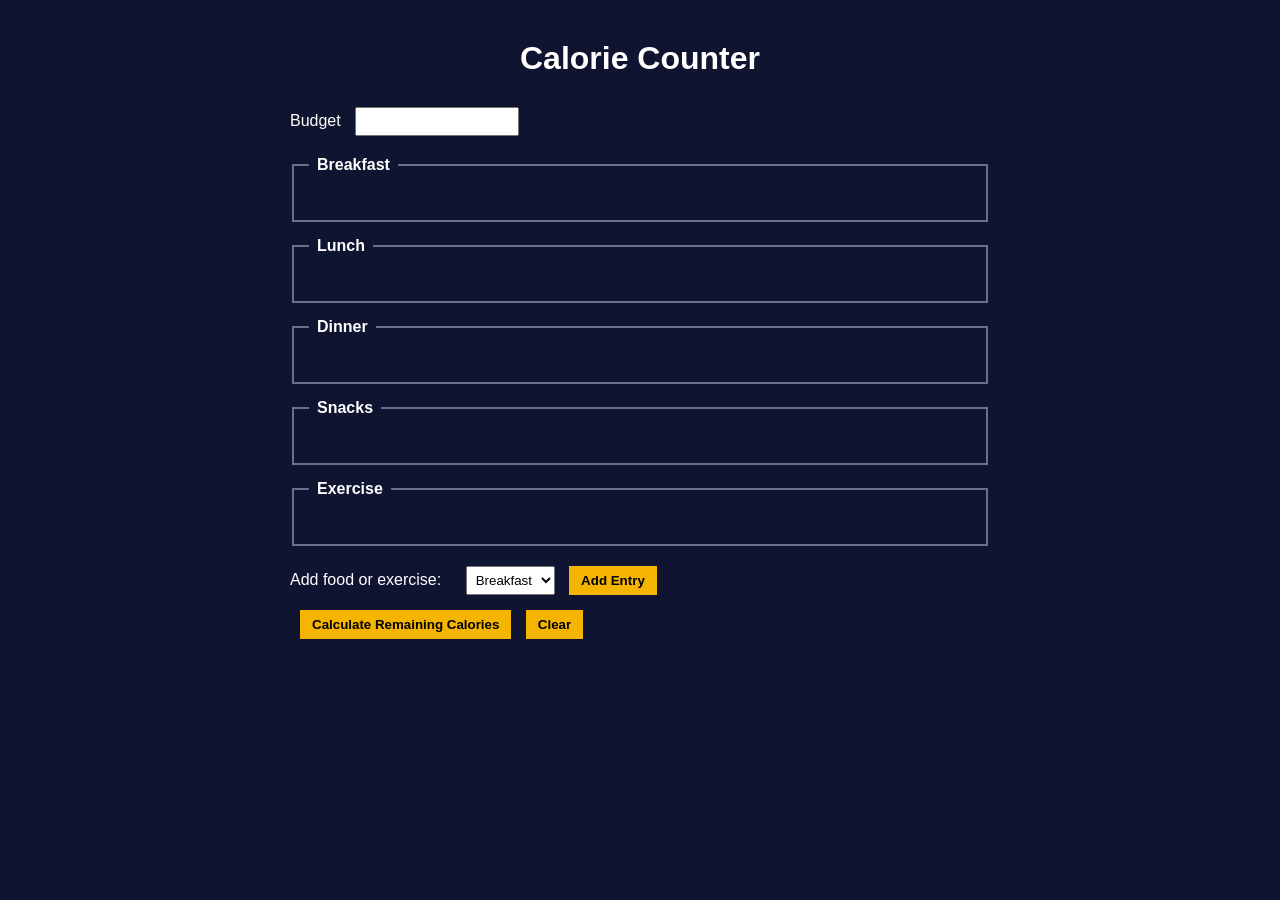
<file: CalorieCounter/index.html>
<!DOCTYPE html>
<html lang="en">
<head>
  <meta charset="UTF-8">
  <title>Calorie Counter</title>
  <link rel="stylesheet" href="styles.css">
</head>

<body>
    

<div class="container">

<h1>Calorie Counter</h1>

<div class="budget-section">
  <label for="budget">Budget</label>
  <input type="number" id="budget">
</div>

<fieldset id="breakfast">
  <legend>Breakfast</legend>
  <p id="Breakfastvalues"></p>
</fieldset>

<fieldset id="lunch">
  <legend>Lunch</legend>
  <p id="Lunchvalues"></p>
</fieldset>

<fieldset id="dinner">
  <legend>Dinner</legend>
  <p id="Dinnervalues"></p>
</fieldset>

<fieldset id="snacks">
  <legend>Snacks</legend>
  <p id="snacksvalues"></p>
</fieldset>

<fieldset id="exercise">
  <legend>Exercise</legend>
  <p id="Exercisevalues"></p>
</fieldset>

<div class="entry-controls">

<label>Add food or exercise:</label>

<select id="entry-type">
  <option value="breakfast">Breakfast</option>
  <option value="lunch">Lunch</option>
  <option value="dinner">Dinner</option>
  <option value="snacks">Snacks</option>
  <option value="exercise">Exercise</option>
</select>

<button id="addEntry">Add Entry</button>

</div>

<div class="action-buttons">

<button id="calculate">Calculate Remaining Calories</button>

<button id="clear">Clear</button>

</div>

</div>

<div>

</div>
<div id="Entryvalueinputs" style="display: none;">
  <h3>Entry name</h3>
  <input class="food-name"><br><br>
  <h3>Calories</h3>
  <input type="number" class="calories"><br><br>
</div>

<div id="calculatedcaloriesreport">


</div>
<script src="script.js"></script>
</body>
</html>
</file>
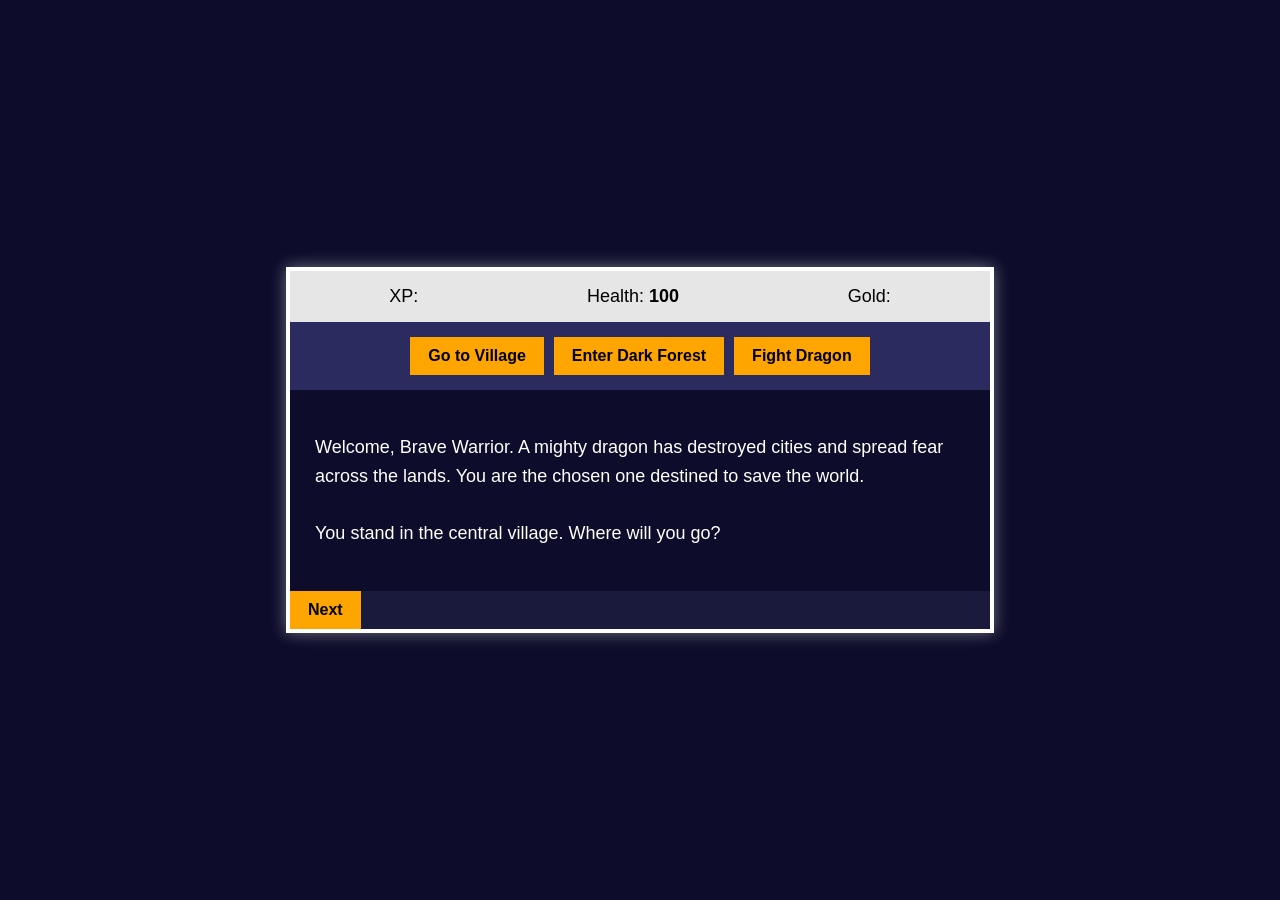
<file: Roleplayinggame/index.html>
<!DOCTYPE html>
<html lang="en">
<head>
    <meta charset="UTF-8">
    <meta name="viewport" content="width=device-width, initial-scale=1.0">
    <title>role playing game</title>
    <link rel="stylesheet" href="style.css">
</head>

<body>
    <div class="game-container">

        <!-- Stats Bar -->
        <div class="stats">
            <span>XP: <strong id="xp"></strong></span>
            <span>Health: <strong>100</strong></span>
            <span>Gold: <strong id="goldvalue"></strong></span>
        </div>

        <!-- Buttons -->
        <div class="buttons">
            <button id="Gotovillage">Go to Village</button>
            <button id="enterforest">Enter Dark Forest</button>
            <button id="fightdragon">Fight Dragon</button>
        </div>

        <!-- Story Text -->
        <div  id="mainstory" class="story">
            <p>
                Welcome, Brave Warrior. A mighty dragon has destroyed cities
                and spread fear across the lands. You are the chosen one
                destined to save the world.
                <br><br>
                You stand in the central village. Where will you go?
            </p>
        </div>

        <div id="village" class="story">
        <p id="villageIntro">
            You enter the peaceful village. People greet you as their hero.
            A merchant offers you supplies. What will you do next? <button id="talktomerchant">Talk</button> <button id="ignoremerchant">Leave</button>
        </p>

        <p id="merchantd1">
            Merchant:Never seen you before here whats your name.<br>
            You:<input id="playername" placeholder="yourname">
            <button id="submitName">Enter</button>
        </p>

        <p id="merchantGreeting"></p>
        <p id="merchantDialogue"></p>

        <!-- <p id="merchantd2">
            Merchant:What do you want?<br>
            You:Supplies!
        </p>

        <p id="merchantd3">
 Merchant:100xp or bring me few natural extracts from the forest.<br>
 You:<button>Okay</button> <button>Ignore</button>
        </p> -->
        <p id="MerchantTaskDecision">
        <button id="merchanttaskaccept">Okay</button> <button id="merchanttaskreject">Ignore</button>
        </p>

        <!--after the dark forest part-->
<button id="Talktomerchantafterforesttask">Talk to merchant</button>
<p id="merchantafterforestdbox"></p>
    </div>

     <div id="forest" class="story">
        <p>
            You enter the forest.You get to see a wizard
             What will you do next?  <button id="Talktowizard">Talk</button> <button id="Ignorewizard">Leave</button>
        </p>

        <p id="WizDialogueBox">

        </p>
    </div>

    <div id="dragon" class="story">
        <p>
            You enter the castle of the dragon, with braevery you killed the dragon you saved the village
        </p>
    </div>


<button id="nextbtn">Next</button>
    </div>
    <script src="script.js"></script>
</body>
</html>
</file>
<file: CalorieCounter/styles.css>
body{
  background:#0f1430;
  font-family:Arial, Helvetica, sans-serif;
  color:white;
}

.container{
  width:700px;
  margin:40px auto;
}

h1{
  text-align:center;
  margin-bottom:30px;
}

.budget-section{
  margin-bottom:20px;
}

label{
  margin-right:10px;
}

input{
  padding:5px;
  width:150px;
}

fieldset{
  border:2px solid #6b6f8f;
  margin-bottom:15px;
  padding:15px;
}

legend{
  padding:0 8px;
  font-weight:bold;
}

.entry-controls{
  margin-top:20px;
}

select{
  padding:5px;
  margin-left:10px;
}

button{
  background:#f4b400;
  border:none;
  padding:7px 12px;
  margin-left:10px;
  cursor:pointer;
  font-weight:bold;
}

button:hover{
  opacity:0.9;
}

.action-buttons{
  margin-top:15px;
}

#calculatedcaloriesreport{
  background:green;
  font-weight:bold;
  font-size: 20px;
  display:flex;
  flex-direction:column;
  justify-content:center;
  align-items:center;
  padding:4rem;
  gap:10px;
  width:auto;
  height:auto;


}
</file>
<file: Roleplayinggame/style.css>
body {
    margin: 0;
    padding: 0;
    background-color: #0d0d2b;
    font-family: Arial, Helvetica, sans-serif;
    display: flex;
    justify-content: center;
    align-items: center;
    height: 100vh;
}

/* Main Game Box */
.game-container {
    width: 700px;
    background-color: #1a1a3d;
    border: 4px solid #ffffff;
    box-shadow: 0 0 15px rgba(255, 255, 255, 0.4);
}

/* Stats Bar */
.stats {
    background-color: #e6e6e6;
    padding: 15px;
    display: flex;
    justify-content: space-around;
    font-size: 18px;
}

/* Buttons Section */
.buttons {
    padding: 15px;
    display: flex;
    gap: 10px;
    justify-content: center;
    background-color: #2b2b5f;
}

button {
    background-color: orange;
    border: none;
    padding: 10px 18px;
    font-size: 16px;
    cursor: pointer;
    font-weight: bold;
    transition: 0.3s;
}

button:hover {
    background-color: darkorange;
    transform: scale(1.05);
}

/* Story Section */
.story {
    background-color: #0d0d2b;
    color: white;
    padding: 25px;
    font-size: 18px;
    line-height: 1.6;
}


#village,#forest,#dragon{
    display:none;
}

.hidden{
    display:none;
}

.visible{
    display:block;
}

#MerchantTaskDecision{
    display:none;
}


#merchantd1{
    display:none;
}
</file>
